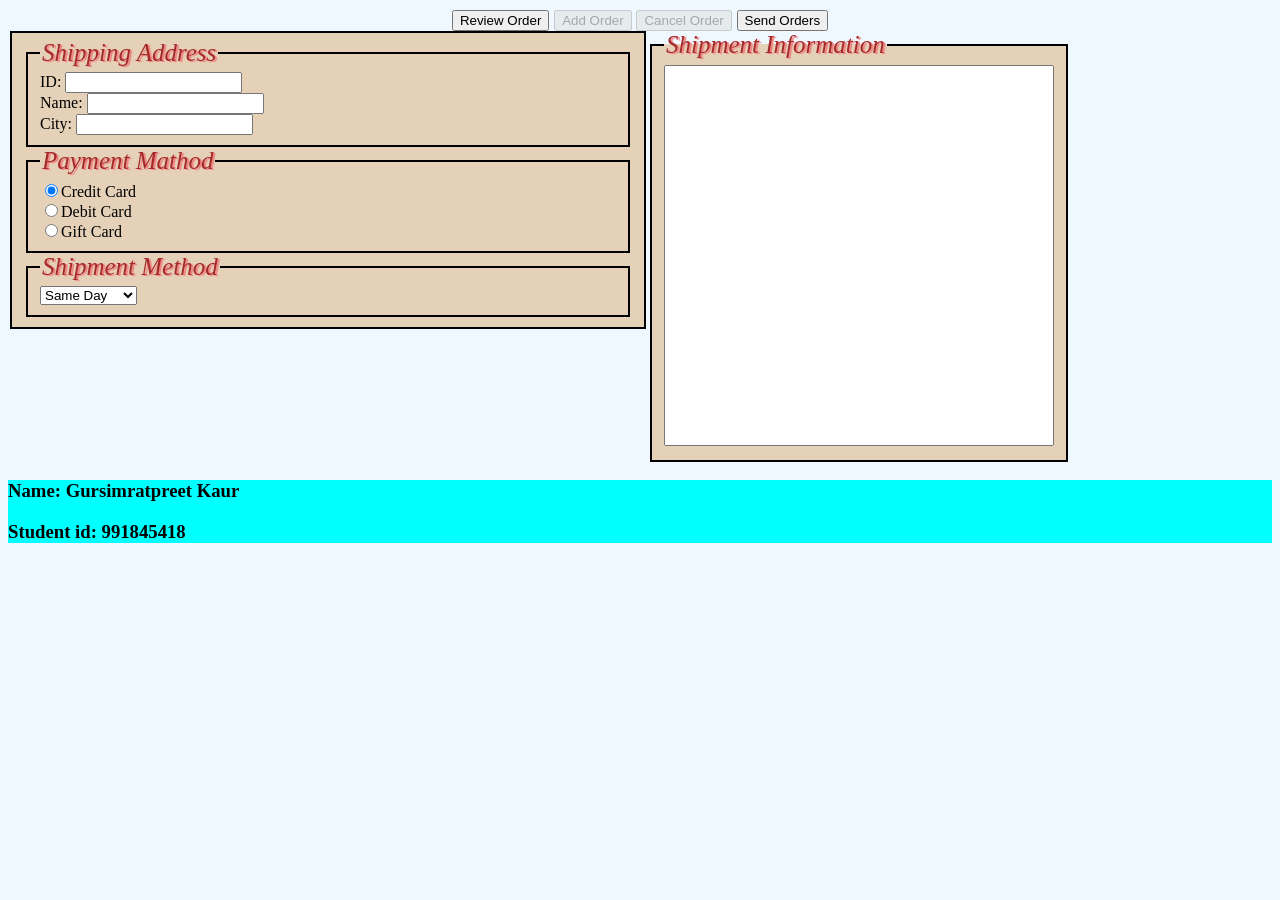
<file: Assignment-4/index.html>
<!Name: Gursimratpreet Kaur
Student ID: 991845418
Assignment-4
Date Completed: April 5, 2026>
<!DOCTYPE html>
<html lang="en">
<head>
    <meta charset="UTF-8">
    <meta name="viewport" content="width=device-width, initial-scale=1.0">
    <title>Document</title>
    <link rel="stylesheet" href="Style/TheStyle.css">
</head>
<body>
    <main>
        <div class="buttons">
        <input type="button" value="Review Order" id="review" class="btn">
        <input type="button" value="Add Order" id="add" class="btn">
        <input type="button" value="Cancel Order" id="cancel" class="btn">
        <input type="button" value="Send Orders" id="send" class="btn"> 
        </div>
        <form>
        <div id="one">
        <fieldset id="first">
            <fieldset>
                <legend>Shipping Address</legend>
                <label for="txtID">ID: </label>
                <input type="text" name="textId" id="txtID" /><br>
                <label for="txtName">Name: </label>
                <input type="text" name="textName" id="txtName" /><br>
                <label for="txtCity">City: </label>
                <input type="text" name="textCity" id="txtCity" />
            </fieldset>
            <fieldset>
                <legend>Payment Mathod</legend>
                <input type="radio" name="radPay" value="Credit Card" checked>Credit Card<br>
                <input type="radio" name="radPay" value="Debit Card">Debit Card<br>
                <input type="radio" name="radPay" value="Gift Card">Gift Card
            </fieldset>
            <fieldset>
                <legend>Shipment Method</legend>
                <select name="shipMethod">
                    <option value="Same Day">Same Day</option>
                    <option value="Priority">Priority</option>
                    <option value="Regular Mail">Regular Mail</option>
                </select>
        </fieldset>
        </div>
        <div id="two">
            <fieldset>
                <legend>Shipment Information</legend>
                <textarea name="summary" rows="25" cols="25"></textarea>
            </fieldset>
        </div>
        </form>
        
    </main>
    <footer>
        <h3>Name: Gursimratpreet Kaur</h3>
        <h3>Student id: 991845418</h3>
    </footer>
    <script src="Script/TheScript.js"></script>
</body>
</html>
</file>
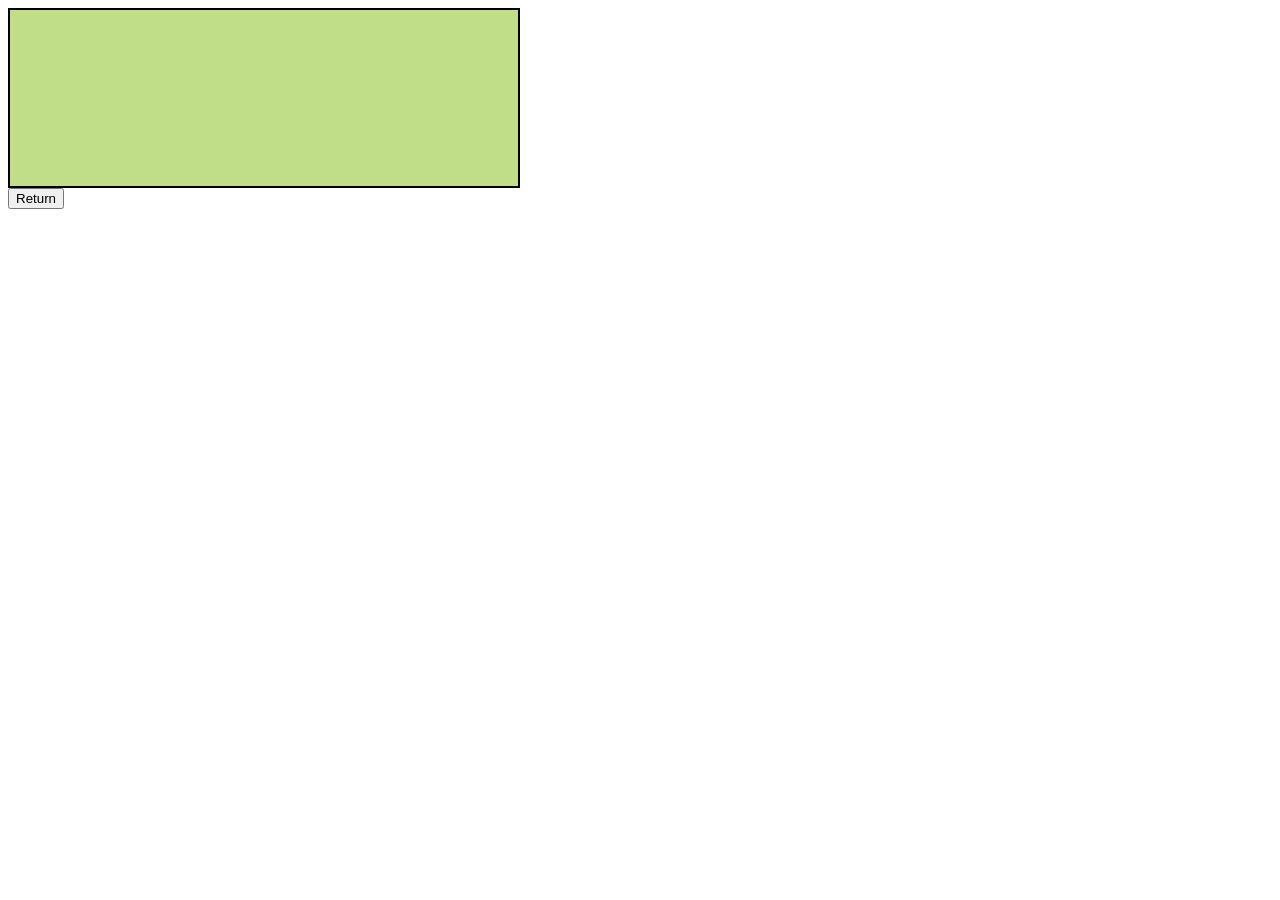
<file: Assignment-4/Content/DisplayTable.html>
<!Name: Gursimratpreet Kaur
Student ID: 991845418
Assignment-4
Date Completed: April 5, 2026>
<!DOCTYPE html>
<html lang="en">
<head>
    <meta charset="UTF-8">
    <meta name="viewport" content="width=device-width, initial-scale=1.0">
    <title>Document</title>
    <link rel="stylesheet" href="TableStyle/TableStyle.css">
</head>
<body>
    <main>
        <table id="firstTable"></table>
        <input type="button" value="Return" id="return">
    </main>
    <script src="TableScript/TableScript.js"></script>
</body>
</html>
</file>
<file: Assignment-4/Style/TheStyle.css>
/*  Name : Gursimratpreet Kaur
Student ID: 991845418 
Assignment-4
Date Completed: April 5, 2026*/
textarea{
    resize: none;
    width: 30vw;
}

.buttons{
    text-align: center;
    font-size: larger;
}
body{
    background-color:aliceblue;
}

legend{
    color: brown;
    font-size: 25px;
    font-style: italic;
    text-shadow: 2px 1px 1px lightcoral;
}
fieldset{
    background-color: rgb(229, 209, 184);
    border: 2px solid black;
}
footer{
    background-color: aqua;
}
form{
    display: flex;
    flex-direction: row;  
}
#one{
    width: 50vw;
}
#two{
    width: 30vw;
}
</file>
<file: Assignment-4/Content/TableStyle/TableStyle.css>
/*  Name : Gursimratpreet Kaur
Student ID: 991845418 
Assignment-4
Date Completed: April 5, 2026*/
table{
    align-items:flex-end;
    width: 40vw;
    height: 20vh;
    border: 2px solid black;
    background-color: rgb(191, 222, 135);
}th , td{
    border: 1px solid black;
    width: 15vw;
    text-align: center;
}
th{
    color: darkblue ;
    font-family: 'Courier New', Courier, monospace;
}
</file>
